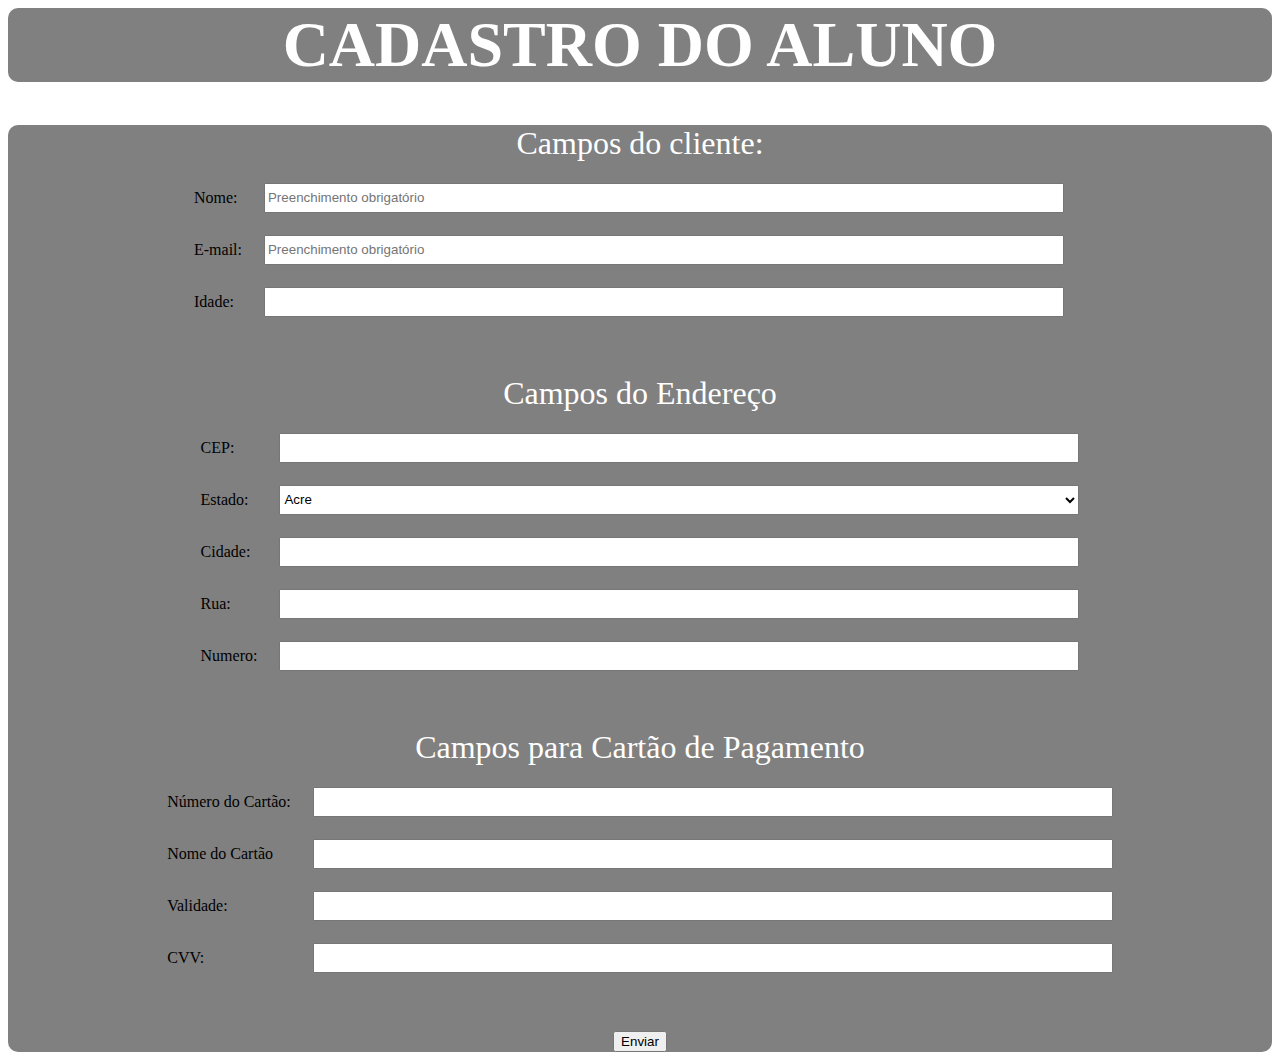
<file: cadastro.html>
<html>
  <!DOCTYPE html>
  <html lang="pt-br">
  <head>
      <meta charset="UTF-8">
      <meta http-equiv="X-UA-Compatible" content="IE=edge">
      <meta name="viewport" content="width=device-width, initial-scale=1.0">
 <title> Cadastro do Aluno</title>

  </head>

 <body>
  <!-- styles -->
<link rel="stylesheet" type="text/css" href="./css/estilo_cadastro.css">
<header>
  <h1> CADASTRO DO ALUNO</h1>
</header>
  <p>
  </p>
  <main class="cadastro">
    <div class="estilo_cadastro">
      
    </div>
<!-- DADOS PESSOAIS-->
<header>

 <legend>Campos do cliente:</legend>
 <table cellspacing="20" align="center" border-radius="50px">
</header>
  <tr>
   <td>
    <label for="nome">Nome: </label>
  </td>
  <td>
    <input type="text" name="nome" required  placeholder="Preenchimento obrigatório">
   </td>
   <td>
    <tr>
   <td>
    <label for="e-mail">E-mail: </label>
  </td>
  <td>
    <input type="text" name="e-mail" required  placeholder="Preenchimento obrigatório">
   </td>
  </tr>
    <tr>
   <td>
    <label for="idade">Idade: </label>
   </td>
   <td>
    <input type="text" name="idade">
   </td>
  </tr>
   </table>
<br />
<!-- ENDEREÇO -->
 <legend>Campos do Endereço</legend>
 <table cellspacing="20" align="center">
  <tr>
    <td>
     <label for="cep">CEP: </label>
    </td>
    <td>
     <input type="text" name="cep">
    </td>
   </tr>
   <tr>
    <td>
     <label for="estado">Estado:</label>
    </td>
    <td>
     <select name="estado"> 
     <option value="ac">Acre</option> 
     <option value="al">Alagoas</option> 
     <option value="am">Amazonas</option> 
     <option value="ap">Amapá</option> 
     <option value="ba">Bahia</option> 
     <option value="ce">Ceará</option> 
     <option value="df">Distrito Federal</option> 
     <option value="es">Espírito Santo</option> 
     <option value="go">Goiás</option> 
     <option value="ma">Maranhão</option> 
     <option value="mt">Mato Grosso</option> 
     <option value="ms">Mato Grosso do Sul</option> 
     <option value="mg">Minas Gerais</option> 
     <option value="pa">Pará</option> 
     <option value="pb">Paraíba</option> 
     <option value="pr">Paraná</option> 
     <option value="pe">Pernambuco</option> 
     <option value="pi">Piauí</option> 
     <option value="rj">Rio de Janeiro</option> 
     <option value="rn">Rio Grande do Norte</option> 
     <option value="ro">Rondônia</option> 
     <option value="rs">Rio Grande do Sul</option> 
     <option value="rr">Roraima</option> 
     <option value="sc">Santa Catarina</option> 
     <option value="se">Sergipe</option> 
     <option value="sp">São Paulo</option> 
     <option value="to">Tocantins</option> 
    </select>
    </td>
   </tr>
   <tr>
   <td>
    <label for="cidade">Cidade: </label>
   </td>
   <td align="left">
    <input type="text" name="cidade">
   </td>
  </tr>
  <tr>
   <td>
    <label for="rua">Rua:</label>
   </td>
   <td align="left">
    <input type="text" name="rua">
   </td>
  </tr>
  <tr>
   <td>
    <label for="numero">Numero:</label>
   </td>
   <td align="left">
    <input type="text" name="numero">
   </td>
  </tr>
   </table>
<br />

<!-- CAMPOS PARA CARTÃO DE PAGAMENTO -->
 <legend>Campos para Cartão de Pagamento</legend>
 <table cellspacing="20" align="center">
  <tr>
   <td>
    <label for="Número do Cartão">Número do Cartão: </label>
   </td>
   <td align="left">
    <input type="text" name="Número do Cartão">
   </td>
  </tr>
  <tr>
   <td>
    <label for="nome do cartão">Nome do Cartão </label>
   </td>
   <td align="left">
    <input type="text" name="nome do cartão">
   </td>
  </tr>
  <tr>
   <td>
    <label for="Validade">Validade: </label>
   </td>
   <td align="left">
    <input type="text" name="Validade">
   </td>
  </tr>
  <tr>
   <td>
    <label for="CVV">CVV: </label>
   </td>
   <td align="left">
    <input type="text" name="CVV">
   </td>
  </tr>
 </table>
<br />
<button type="submit">Enviar</button>

</form>
</main>
 </body>

</main>
</html>
</file>
<file: css/estilo_cadastro.css>
input{
    width: 800;
    height: 30;
}

header{
    background: gray;
    color: white;
    font-size: xx-large;
    text-align: center;
    border-radius: 10px;
    place-items: center;
}
select{
    width: 800;
    height: 30;
}
</file>
